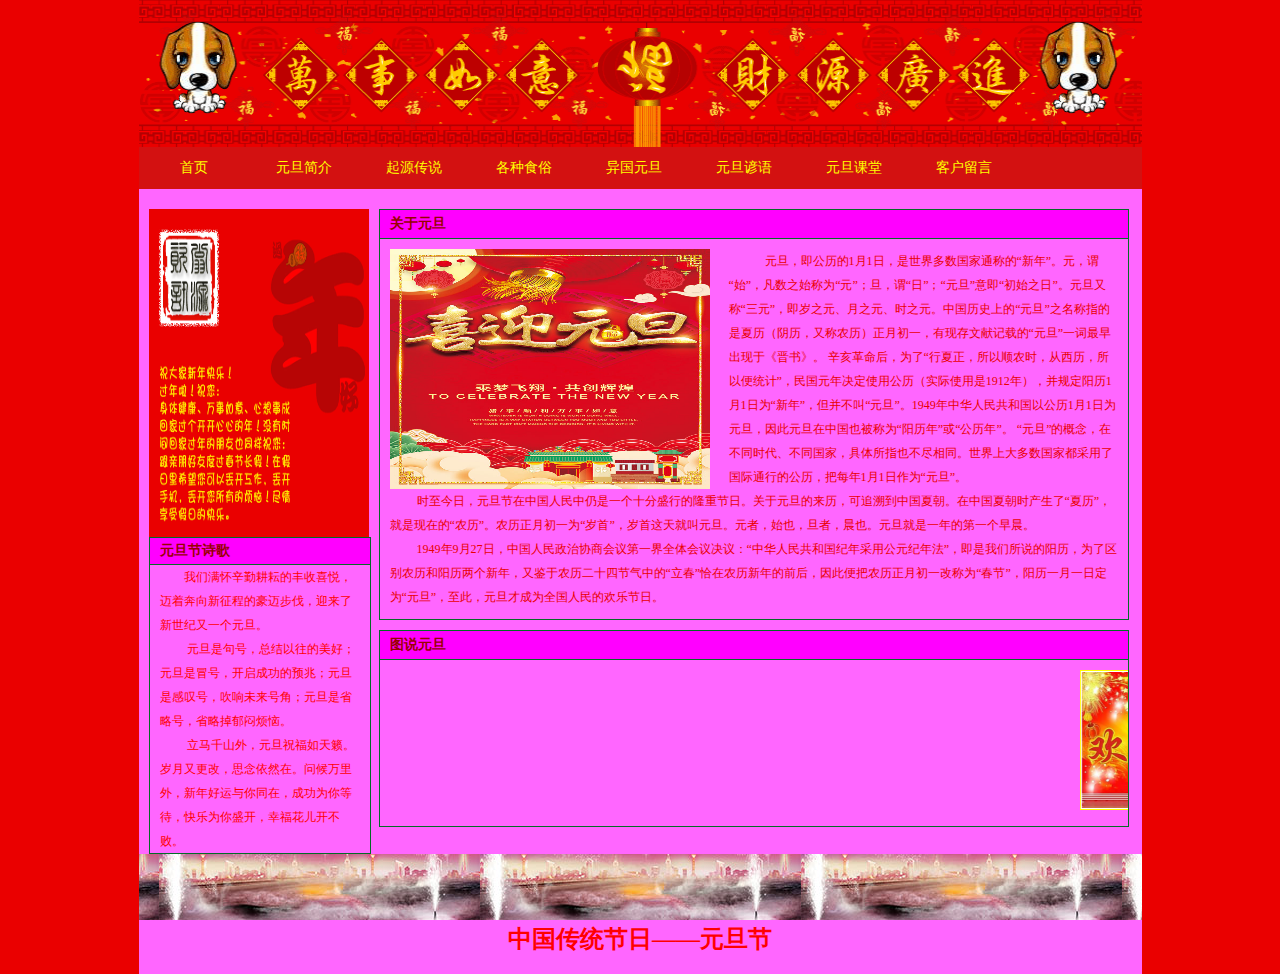
<file: index.html>
<!DOCTYPE html PUBLIC "-//W3C//DTD XHTML 1.0 Transitional//EN" "http://www.w3.org/TR/xhtml1/DTD/xhtml1-transitional.dtd">
<html xmlns="http://www.w3.org/1999/xhtml">
<head>
<meta http-equiv="Content-Type" content="text/html; charset=utf-8" />
<title>中国传统节日——元旦节</title>
<link rel="stylesheet" type="text/css" href="css/index.css">
</head>

<body>
<div class="page">
<div class="banner"> <img src="images/2018.gif" width="1003" height="147" /></div>


<div class="daohang"><p><a href="index.html">首页</a></p><p><a href="jianjie.html">元旦简介</a></p><p><a href="chuanshuo.html">起源传说</a></p><p><a href="shisu.html">各种食俗</a></p><p><a href="yiguo.html">异国元旦</a></p><p><a href="yanyu.html">元旦谚语</a></p><p><a href="ketang.html">元旦课堂</a></p><p><a href="liuyan.html">客户留言</a></p></div>

<div class="content">

<div class="zuo"><img src="images/sgsm.gif" width="220" height="328" />
  <div class="fangshi"><h1>元旦节诗歌</h1><p>　　我们满怀辛勤耕耘的丰收喜悦，迈着奔向新征程的豪迈步伐，迎来了新世纪又一个元旦。<br />
  　　
  元旦是句号，总结以往的美好；元旦是冒号，开启成功的预兆；元旦是感叹号，吹响未来号角；元旦是省略号，省略掉郁闷烦恼。<br />
  　　
  立马千山外，元旦祝福如天籁。岁月又更改，思念依然在。问候万里外，新年好运与你同在，成功为你等待，快乐为你盛开，幸福花儿开不败。<br />
  </p>
</div>
       
</div>


<div class="you">
<div class="jieshao">
<h1>关于元旦</h1>
<p><img src="images/jieshao2.jpg" width="320" height="240" style="float:left; margin-right:19px;" />　　　元旦，即公历的1月1日，是世界多数国家通称的“新年”。元，谓“始”，凡数之始称为“元”；旦，谓“日”；“元旦”意即“初始之日”。元旦又称“三元”，即岁之元、月之元、时之元。中国历史上的“元旦”之名称指的是夏历（阴历，又称农历）正月初一，有现存文献记载的“元旦”一词最早出现于《晋书》。 
辛亥革命后，为了“行夏正，所以顺农时，从西历，所以便统计”，民国元年决定使用公历（实际使用是1912年），并规定阳历1月1日为“新年”，但并不叫“元旦”。1949年中华人民共和国以公历1月1日为元旦，因此元旦在中国也被称为“阳历年”或“公历年”。 
“元旦”的概念，在不同时代、不同国家，具体所指也不尽相同。世界上大多数国家都采用了国际通行的公历，把每年1月1日作为“元旦”。　<br />
　　
时至今日，元旦节在中国人民中仍是一个十分盛行的隆重节日。关于元旦的来历，可追溯到中国夏朝。在中国夏朝时产生了“夏历”，就是现在的“农历”。农历正月初一为“岁首”，岁首这天就叫元旦。元者，始也，旦者，晨也。元旦就是一年的第一个早晨。　<br />
　　
1949年9月27日，中国人民政治协商会议第一界全体会议决议：“中华人民共和国纪年采用公元纪年法”，即是我们所说的阳历，为了区别农历和阳历两个新年，又鉴于农历二十四节气中的“立春”恰在农历新年的前后，因此便把农历正月初一改称为“春节”，阳历一月一日定为“元旦”，至此，元旦才成为全国人民的欢乐节日。</p>
  </div>
<!-- 
<div class="jieshao"><h1>起源传说</h1>
<p><a href="chuanshuo1.html">纪念屈原</a></p>
<p><a href="chuanshuo2.html">迎接伍子胥</a></p>
<p><a href="chuanshuo3.html">纪念孝女曹娥</a></p>
<p><a href="chuanshuo4.html">迎涛神</a></p>
<p><a href="chuanshuo5.html">龙的节日</a></p>
<p><a href="chuanshuo6.html">恶日禁忌</a></p>
<p><a href="chuanshuo7.html">夏至</a></p>
  </div>
-->
<div class="jieshaoB">
  <h1>图说元旦</h1>
  <p><marquee>
    <img src="images/bottom.jpg"  /> <img src="images/bottom3.jpg"  /> <img src="images/bottom2.jpg"  /> <img src="images/bottom4.jpg"  /><img src="images/tushuo5.jpg" /><img src="images/tushuo6.jpg" /></marquee></p>
  </div>

</div>


<div class="clearit"></div>

<div class="foot_bg">
<div class="foot"><p> 中国传统节日——元旦节<br /></p></div>
</div>

</div>


</div>
</body>
</html>
</file>
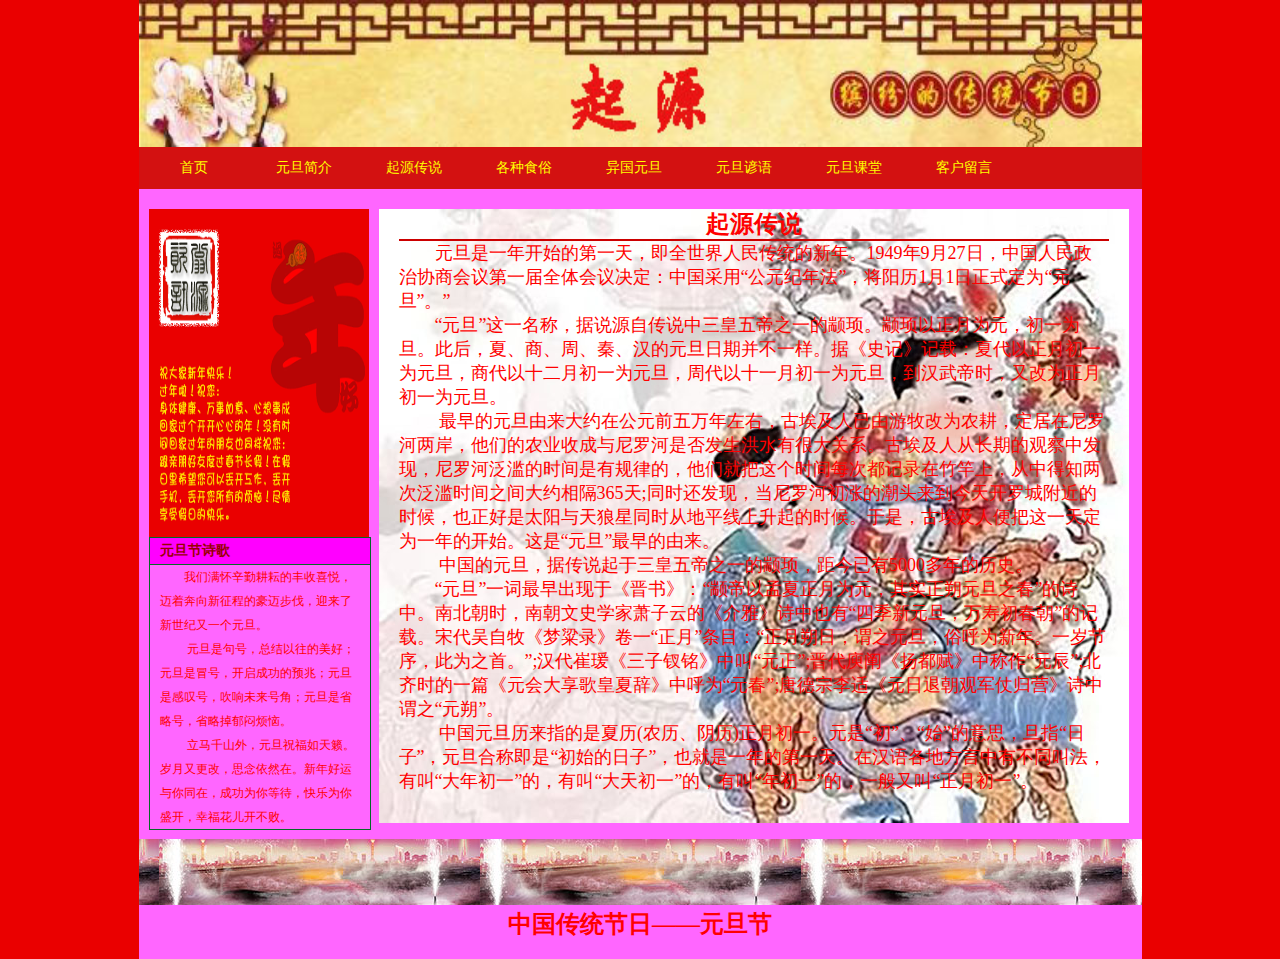
<file: chuanshuo.html>
<!DOCTYPE html PUBLIC "-//W3C//DTD XHTML 1.0 Transitional//EN" "http://www.w3.org/TR/xhtml1/DTD/xhtml1-transitional.dtd">
<html xmlns="http://www.w3.org/1999/xhtml">
<head>
<meta http-equiv="Content-Type" content="text/html; charset=utf-8" />
<title>中国传统节日——元旦节</title>
<link rel="stylesheet" type="text/css" href="css/index.css">
</head>

<body>
<div class="page">
<div class="banner"><img src="images/top2.jpg" width="1003" height="147" /></div>

<div class="daohang"><p><a href="index.html">首页</a></p><p><a href="jianjie.html">元旦简介</a></p><p><a href="chuanshuo.html">起源传说</a></p><p><a href="shisu.html">各种食俗</a></p><p><a href="yiguo.html">异国元旦</a></p><p><a href="yanyu.html">元旦谚语</a></p><p><a href="ketang.html">元旦课堂</a></p><p><a href="liuyan.html">客户留言</a></p></div>

<div class="content">

<div class="zuo"><img src="images/sgsm.gif" width="220" height="328" />
  <div class="fangshi">
    <h1>元旦节诗歌</h1><p>　　我们满怀辛勤耕耘的丰收喜悦，迈着奔向新征程的豪迈步伐，迎来了新世纪又一个元旦。<br />
　　
  元旦是句号，总结以往的美好；元旦是冒号，开启成功的预兆；元旦是感叹号，吹响未来号角；元旦是省略号，省略掉郁闷烦恼。<br />
　　
  立马千山外，元旦祝福如天籁。岁月又更改，思念依然在。新年好运与你同在，成功为你等待，快乐为你盛开，幸福花儿开不败。</p>
</div>
       
</div>


<div class="you">
<div class="neirong2">
<h1>起源传说</h1>

<p>　　元旦是一年开始的第一天，即全世界人民传统的新年。1949年9月27日，中国人民政治协商会议第一届全体会议决定：中国采用“公元纪年法”，将阳历1月1日正式定为“元旦”。”<br />
　　“元旦”这一名称，据说源自传说中三皇五帝之一的颛顼。颛顼以正月为元，初一为旦。此后，夏、商、周、秦、汉的元旦日期并不一样。据《史记》记载：夏代以正月初一为元旦，商代以十二月初一为元旦，周代以十一月初一为元旦，到汉武帝时，又改为正月初一为元旦。　<br />
　　
最早的元旦由来大约在公元前五万年左右，古埃及人已由游牧改为农耕，定居在尼罗河两岸，他们的农业收成与尼罗河是否发生洪水有很大关系。古埃及人从长期的观察中发现，尼罗河泛滥的时间是有规律的，他们就把这个时间每次都记录在竹竿上，从中得知两次泛滥时间之间大约相隔365天;同时还发现，当尼罗河初涨的潮头来到今天开罗城附近的时候，也正好是太阳与天狼星同时从地平线上升起的时候。于是，古埃及人便把这一天定为一年的开始。这是“元旦”最早的由来。　<br />
　　
中国的元旦，据传说起于三皇五帝之一的颛顼，距今已有5000多年的历史。</p>

<p>　　“元旦”一词最早出现于《晋书》：“颛帝以孟夏正月为元，其实正朔元旦之春”的诗中。南北朝时，南朝文史学家萧子云的《介雅》诗中也有“四季新元旦，万寿初春朝”的记载。宋代吴自牧《梦粱录》卷一“正月”条目：“正月朔日，谓之元旦，俗呼为新年。一岁节序，此为之首。”;汉代崔瑗《三子钗铭》中叫“元正”;晋代庾阐《扬都赋》中称作“元辰”;北齐时的一篇《元会大享歌皇夏辞》中呼为“元春”;唐德宗李适《元日退朝观军仗归营》诗中谓之“元朔”。</p>

  　　
  中国元旦历来指的是夏历(农历、阴历)正月初一。元是“初”、“始”的意思，旦指“日子”，元旦合称即是“初始的日子”，也就是一年的第一天。在汉语各地方言中有不同叫法，有叫“大年初一”的，有叫“大天初一”的，有叫“年初一”的，一般又叫“正月初一”。
  </p>
  

</div>
</div>


<div class="clearit"></div>

<div class="foot_bg">
<div class="foot">
  <p> 中国传统节日——元旦节<br /></p></div>
</div>

</div>




</div>
</body>
</html>
</file>
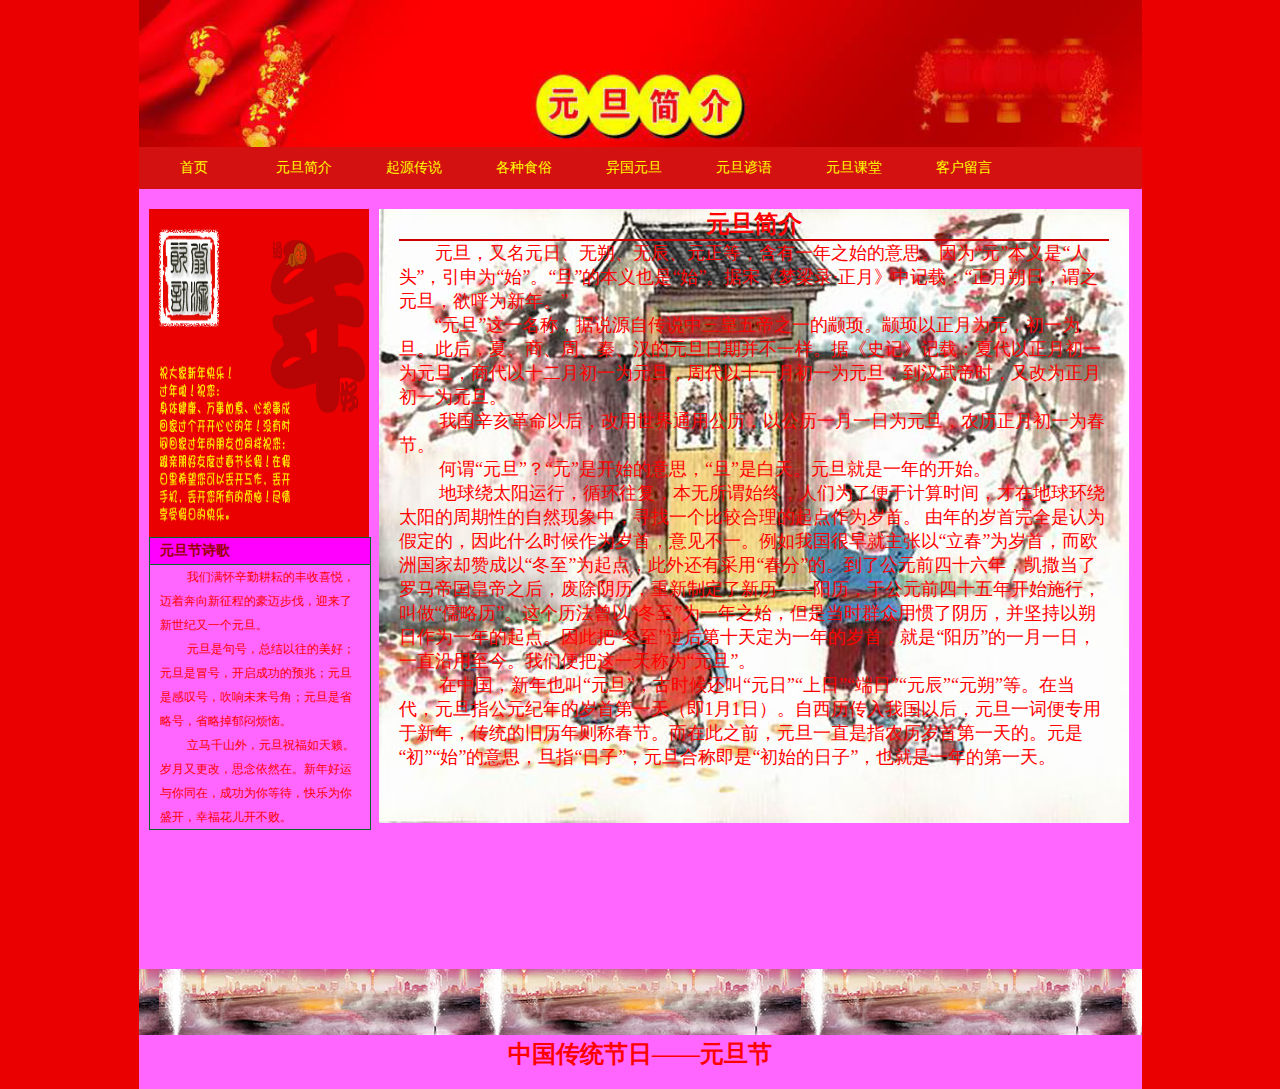
<file: jianjie.html>
<!DOCTYPE html PUBLIC "-//W3C//DTD XHTML 1.0 Transitional//EN" "http://www.w3.org/TR/xhtml1/DTD/xhtml1-transitional.dtd">
<html xmlns="http://www.w3.org/1999/xhtml">
<head>
<meta http-equiv="Content-Type" content="text/html; charset=utf-8" />
<title>中国传统节日——元旦节</title>
<link rel="stylesheet" type="text/css" href="css/index.css">
</head>

<body>
<div class="page">
<div class="banner"><img src="images/top.jpg" width="1003" height="147" /></div>

<div class="daohang"><p><a href="index.html">首页</a></p><p><a href="jianjie.html">元旦简介</a></p><p><a href="chuanshuo.html">起源传说</a></p><p><a href="shisu.html">各种食俗</a></p><p><a href="yiguo.html">异国元旦</a></p><p><a href="yanyu.html">元旦谚语</a></p><p><a href="ketang.html">元旦课堂</a></p><p><a href="liuyan.html">客户留言</a></p></div>

<div class="content">

<div class="zuo"><img src="images/sgsm.gif" width="220" height="328" />
  <div class="fangshi">
    <h1>元旦节诗歌</h1>
    <p>　  　我们满怀辛勤耕耘的丰收喜悦，迈着奔向新征程的豪迈步伐，迎来了新世纪又一个元旦。<br />
      　　 元旦是句号，总结以往的美好；元旦是冒号，开启成功的预兆；元旦是感叹号，吹响未来号角；元旦是省略号，省略掉郁闷烦恼。<br />
      　　 立马千山外，元旦祝福如天籁。岁月又更改，思念依然在。新年好运与你同在，成功为你等待，快乐为你盛开，幸福花儿开不败。 </p>
</div>
       
</div>


<div class="you">
<div class="neirong">
<h1>元旦简介</h1>
<p>　　元旦，又名元日、无朔、无辰、元正等，含有一年之始的意思。因为“元”本义是“人头”，引申为“始”。“旦”的本义也是“始”。据宋《梦梁录·正月》中记载：“正月朔日，谓之元旦，欲呼为新年。”<br />
　　“元旦”这一名称，据说源自传说中三皇五帝之一的颛顼。颛顼以正月为元，初一为旦。此后，夏、商、周、秦、汉的元旦日期并不一样。据《史记》记载：夏代以正月初一为元旦，商代以十二月初一为元旦，周代以十一月初一为元旦，到汉武帝时，又改为正月初一为元旦。　<br />
　　
我国辛亥革命以后，改用世界通用公历，以公历一月一日为元旦，农历正月初一为春节。　<br />
　　
何谓“元旦”？“元”是开始的意思，“旦”是白天。元旦就是一年的开始。</p>

<p>　　 地球绕太阳运行，循环往复，本无所谓始终，人们为了便于计算时间，才在地球环绕太阳的周期性的自然现象中，寻找一个比较合理的起点作为岁首。 由年的岁首完全是认为假定的，因此什么时候作为岁首，意见不一。例如我国很早就主张以“立春”为岁首，而欧洲国家却赞成以“冬至”为起点，此外还有采用“春分”的。到了公元前四十六年，凯撒当了罗马帝国皇帝之后，废除阴历，重新制定了新历——阳历，于公元前四十五年开始施行，叫做“儒略历”。这个历法曾以“冬至”为一年之始，但是当时群众用惯了阴历，并坚持以朔日作为一年的起点。因此把“冬至”过后第十天定为一年的岁首，就是“阳历”的一月一日，一直沿用至今。我们便把这一天称为“元旦”。</p>

  　　
  在中国，新年也叫“元旦”，古时候还叫“元日”“上日”“端日”“元辰”“元朔”等。在当代，元旦指公元纪年的岁首第一天（即1月1日）。自西历传入我国以后，元旦一词便专用于新年，传统的旧历年则称春节。而在此之前，元旦一直是指农历岁首第一天的。元是“初”“始”的意思，旦指“日子”，元旦合称即是“初始的日子”，也就是一年的第一天。
  </p>
  
</div>
</div>


<div class="clearit"></div>

<div class="foot_bg">
<div class="foot">
  <p> 中国传统节日——元旦节<br /></p></div>
</div>

</div>




</div>
</body>
</html>
</file>
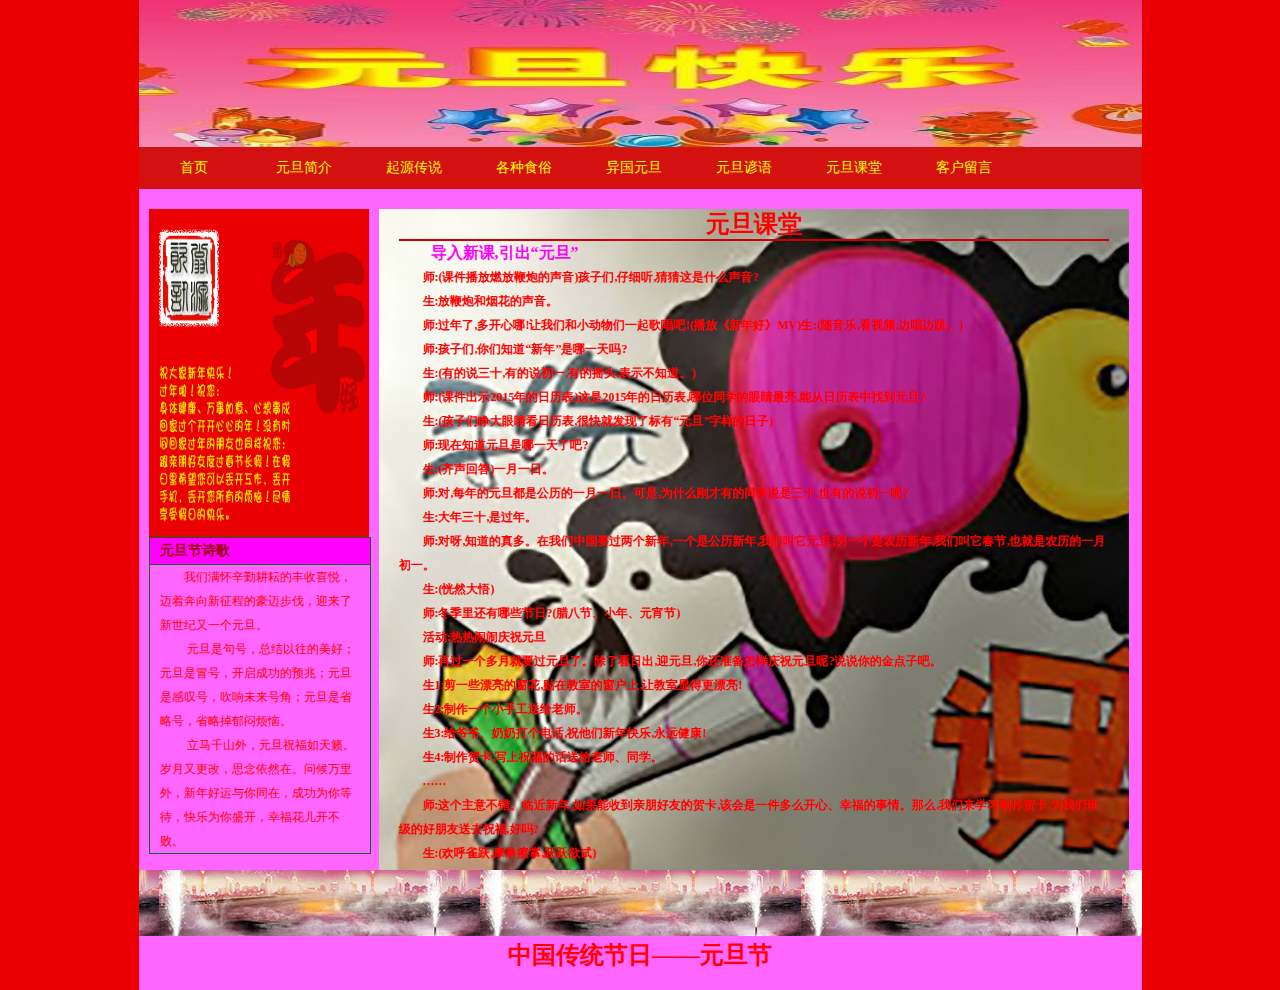
<file: ketang.html>
<!DOCTYPE html PUBLIC "-//W3C//DTD XHTML 1.0 Transitional//EN" "http://www.w3.org/TR/xhtml1/DTD/xhtml1-transitional.dtd">
<html xmlns="http://www.w3.org/1999/xhtml">
<head>
<meta http-equiv="Content-Type" content="text/html; charset=utf-8" />
<title>中国传统节日——元旦节</title>
<link rel="stylesheet" type="text/css" href="css/index.css">
</head>

<body>
<div class="page">
<div class="banner"><img src="images/top6.jpg" width="1003" height="147" /></div>

<div class="daohang"><p><a href="index.html">首页</a></p><p><a href="jianjie.html">元旦简介</a></p><p><a href="chuanshuo.html">起源传说</a></p><p><a href="shisu.html">各种食俗</a></p><p><a href="yiguo.html">异国元旦</a></p><p><a href="yanyu.html">元旦谚语</a></p><p><a href="ketang.html">元旦课堂</a></p><p><a href="liuyan.html">客户留言</a></p></div>

<div class="content">

<div class="zuo"><img src="images/sgsm.gif" width="220" height="328" />
  <div class="fangshi">
    <h1>元旦节诗歌</h1><p>　　我们满怀辛勤耕耘的丰收喜悦，迈着奔向新征程的豪迈步伐，迎来了新世纪又一个元旦。<br />
　　
  元旦是句号，总结以往的美好；元旦是冒号，开启成功的预兆；元旦是感叹号，吹响未来号角；元旦是省略号，省略掉郁闷烦恼。<br />
　　
  立马千山外，元旦祝福如天籁。岁月又更改，思念依然在。问候万里外，新年好运与你同在，成功为你等待，快乐为你盛开，幸福花儿开不败。</p>
</div>
       
</div>


<div class="you">
<div class="neirong6">
<h1>元旦课堂</h1>
<p class="s1">导入新课,引出“元旦” </p>
<p>师:(课件播放燃放鞭炮的声音)孩子们,仔细听,猜猜这是什么声音?</p>
<p>生:放鞭炮和烟花的声音。</p>
<p>师:过年了,多开心哪!让我们和小动物们一起歌唱吧!(播放《新年好》MV)生:(随音乐,看视频,边唱边跳。)</p>
<p>师:孩子们,你们知道“新年”是哪一天吗?</p>
<p>生:(有的说三十,有的说初一,有的摇头,表示不知道。)</p>
<p>师:(课件出示2015年的日历表)这是2015年的日历表,哪位同学的眼睛最亮,能从日历表中找到元旦?</p>
<p>生:(孩子们睁大眼睛看日历表,很快就发现了标有“元旦”字样的日子)</p>
<p>师:现在知道元旦是哪一天了吧?</p>
<p>生:(齐声回答)一月一日。</p>
<p>师:对,每年的元旦都是公历的一月一日。可是,为什么刚才有的同学说是三十,也有的说初一呢?</p>
<p>生:大年三十,是过年。</p>
<p>师:对呀,知道的真多。在我们中国要过两个新年,一个是公历新年,我们叫它元旦;另一个是农历新年,我们叫它春节,也就是农历的一月初一。</p>
<p>生:(恍然大悟)</p>
<p>师:冬季里还有哪些节日?(腊八节、小年、元宵节)</p>
<p>活动:热热闹闹庆祝元旦</p>
<p>师:再过一个多月就要过元旦了。除了看日出,迎元旦,你还准备怎样庆祝元旦呢?说说你的金点子吧。</p>
<p>生1:剪一些漂亮的窗花,贴在教室的窗户上,让教室显得更漂亮!</p>
<p>生2:制作一个小手工送给老师。</p>
<p>生3:给爷爷、奶奶打个电话,祝他们新年快乐,永远健康!</p>
<p>生4:制作贺卡,写上祝福的话送给老师、同学。</p>
<p>……</p>
<p>师:这个主意不错。临近新年,如果能收到亲朋好友的贺卡,该会是一件多么开心、幸福的事情。那么,我们来学习制作贺卡,为我们班级的好朋友送去祝福,好吗?</p>
<p>生:(欢呼雀跃,摩拳擦掌,跃跃欲试)</p>
</div>
</div>


<div class="clearit"></div>

<div class="foot_bg">
<div class="foot"><p> 中国传统节日——元旦节<br /></p></div>
</div>

</div>




</div>
</body>
</html>
</file>
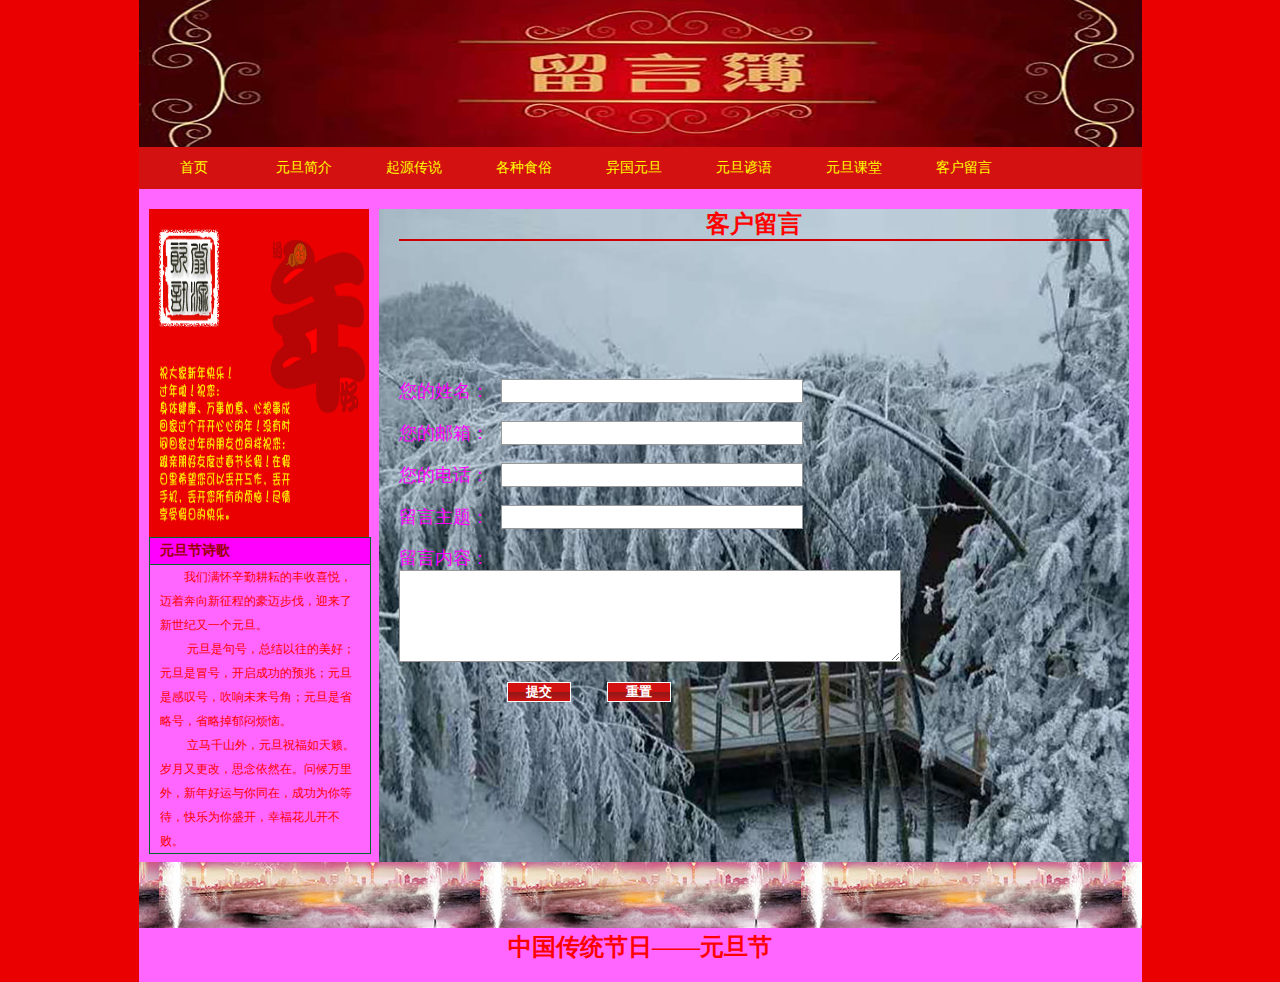
<file: liuyan.html>
<!DOCTYPE html PUBLIC "-//W3C//DTD XHTML 1.0 Transitional//EN" "http://www.w3.org/TR/xhtml1/DTD/xhtml1-transitional.dtd">
<html xmlns="http://www.w3.org/1999/xhtml">
<head>
<meta http-equiv="Content-Type" content="text/html; charset=utf-8" />
<title>中国传统节日——元旦节</title>
<link rel="stylesheet" type="text/css" href="css/index.css">
</head>

<body>
<div class="page">
<div class="banner"><img src="images/top8.jpg" width="1003" height="147" /></div>

<div class="daohang"><p><a href="index.html">首页</a></p><p><a href="jianjie.html">元旦简介</a></p><p><a href="chuanshuo.html">起源传说</a></p><p><a href="shisu.html">各种食俗</a></p><p><a href="yiguo.html">异国元旦</a></p><p><a href="yanyu.html">元旦谚语</a></p><p><a href="ketang.html">元旦课堂</a></p><p><a href="liuyan.html">客户留言</a></p></div>

<div class="content">

<div class="zuo"><img src="images/sgsm.gif" width="220" height="328" />
  <div class="fangshi">
    <h1>元旦节诗歌</h1><p>　　我们满怀辛勤耕耘的丰收喜悦，迈着奔向新征程的豪迈步伐，迎来了新世纪又一个元旦。<br />
　　
  元旦是句号，总结以往的美好；元旦是冒号，开启成功的预兆；元旦是感叹号，吹响未来号角；元旦是省略号，省略掉郁闷烦恼。<br />
　　
  立马千山外，元旦祝福如天籁。岁月又更改，思念依然在。问候万里外，新年好运与你同在，成功为你等待，快乐为你盛开，幸福花儿开不败。</p>
</div>
       
</div>


<div class="you">
<div class="neirong7">
<h1>客户留言</h1>
<div class="messageB">
<ul>
<li><span>您的姓名：</span><input name="" type="text" class="message_in" /></li>
<li><span>您的邮箱：</span><input name="" type="text" class="message_in" /></li>
<li><span>您的电话：</span><input name="" type="text" class="message_in" /></li>
<li><span>留言主题：</span><input name="" type="text" class="message_in" /></li>
<li><span>留言内容：</span><textarea name="" cols="" rows="" class="message_te"></textarea></li>
<li>　　　　　　<input name="" type="button" value="提交" class="message_btn" />　　<input name="" value="重置" type="button" class="message_btn" /></li>
</ul>
</div>
</div>
</div>


<div class="clearit"></div>

<div class="foot_bg">
<div class="foot"><p> 中国传统节日——元旦节<br /></p></div>
</div>

</div>

   


</div>
</body>
</html>
</file>
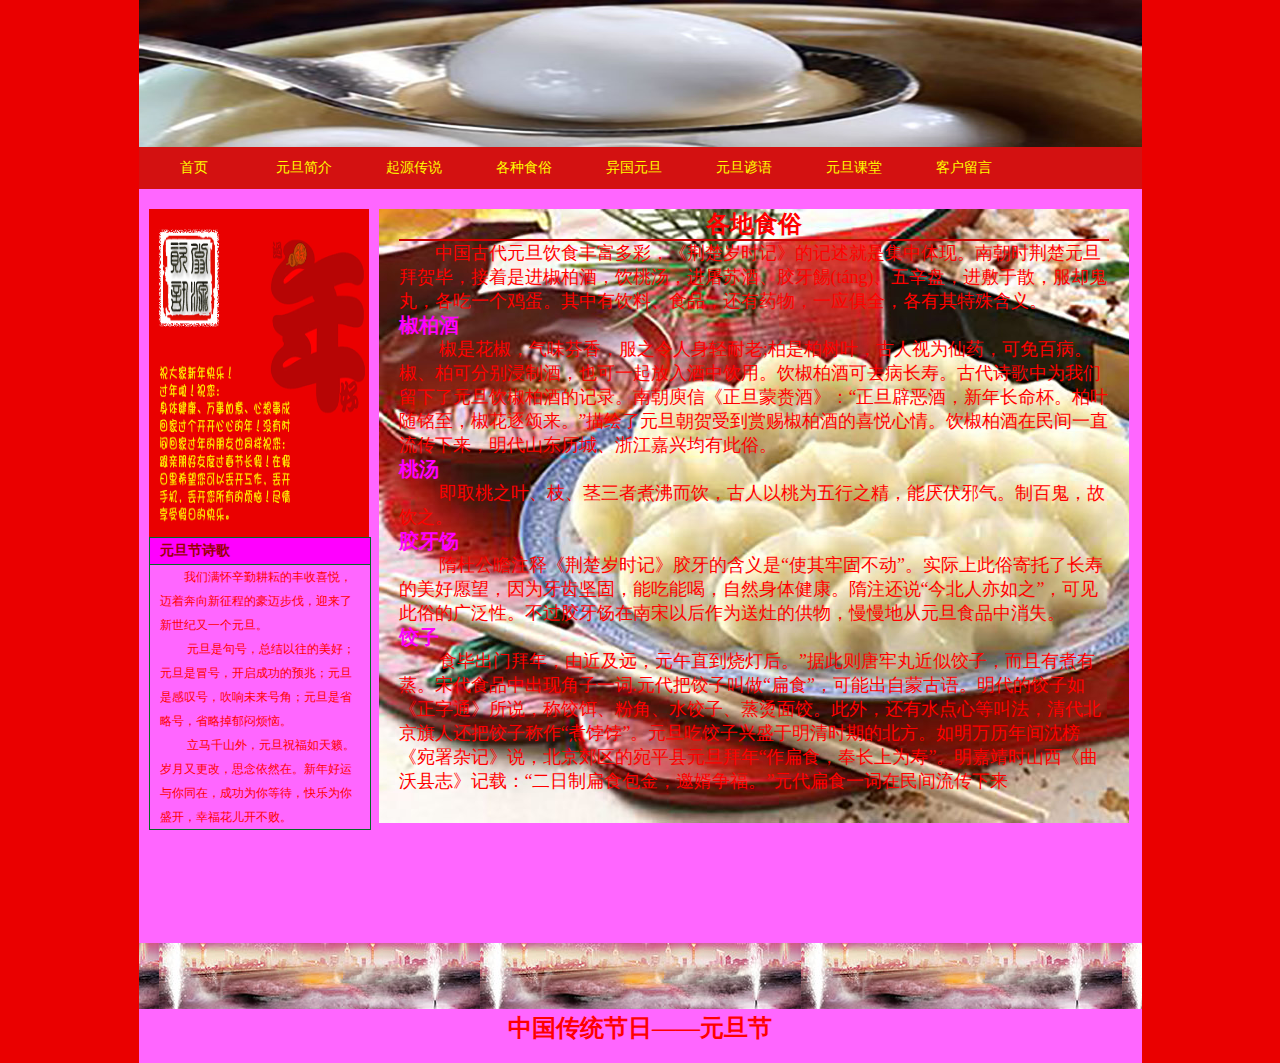
<file: shisu.html>
<!DOCTYPE html PUBLIC "-//W3C//DTD XHTML 1.0 Transitional//EN" "http://www.w3.org/TR/xhtml1/DTD/xhtml1-transitional.dtd">
<html xmlns="http://www.w3.org/1999/xhtml">
<head>
<meta http-equiv="Content-Type" content="text/html; charset=utf-8" />
<title>中国传统节日——元旦节</title>
<link rel="stylesheet" type="text/css" href="css/index.css">
</head>

<body>
<div class="page">
<div class="banner"><img src="images/top3.jpg" width="1003" height="147" /></div>

<div class="daohang"><p><a href="index.html">首页</a></p><p><a href="jianjie.html">元旦简介</a></p><p><a href="chuanshuo.html">起源传说</a></p><p><a href="shisu.html">各种食俗</a></p><p><a href="yiguo.html">异国元旦</a></p><p><a href="yanyu.html">元旦谚语</a></p><p><a href="ketang.html">元旦课堂</a></p><p><a href="liuyan.html">客户留言</a></p></div>

<div class="content">

<div class="zuo"><img src="images/sgsm.gif" width="220" height="328" />
  <div class="fangshi">
    <h1>元旦节诗歌</h1><p>　　我们满怀辛勤耕耘的丰收喜悦，迈着奔向新征程的豪迈步伐，迎来了新世纪又一个元旦。<br />
　　
  元旦是句号，总结以往的美好；元旦是冒号，开启成功的预兆；元旦是感叹号，吹响未来号角；元旦是省略号，省略掉郁闷烦恼。<br />
　　
  立马千山外，元旦祝福如天籁。岁月又更改，思念依然在。新年好运与你同在，成功为你等待，快乐为你盛开，幸福花儿开不败。</p>
</div>
       
</div>


<div class="you">
<div class="neirong3">
<h1>各地食俗</h1>
<p>　　中国古代元旦饮食丰富多彩，《荆楚岁时记》的记述就是集中体现。南朝时荆楚元旦拜贺毕，接着是进椒柏酒，饮桃汤，进屠苏酒、胶牙餳(táng)、五辛盘，进敷于散，服却鬼丸，各吃一个鸡蛋。其中有饮料、食品，还有药物，一应俱全，各有其特殊含义。<br />
  <strong>椒柏酒</strong><br />
  　　
  椒是花椒，气味芬香，服之令人身轻耐老;柏是柏树叶，古人视为仙药，可免百病。椒、柏可分别浸制酒，也可一起放入酒中饮用。饮椒柏酒可去病长寿。古代诗歌中为我们留下了元旦饮椒柏酒的记录。南朝庾信《正旦蒙赉酒》：“正旦辟恶酒，新年长命杯。柏叶随铭至，椒花逐颂来。”描绘了元旦朝贺受到赏赐椒柏酒的喜悦心情。饮椒柏酒在民间一直流传下来，明代山东历城、浙江嘉兴均有此俗。<br />
   <strong>桃汤</strong><br />
  　　
  即取桃之叶、枝、茎三者煮沸而饮，古人以桃为五行之精，能厌伏邪气。制百鬼，故饮之。<br />
  <strong>胶牙饧</strong><br />
  　　
  隋杜公瞻注释《荆楚岁时记》胶牙的含义是“使其牢固不动”。实际上此俗寄托了长寿的美好愿望，因为牙齿坚固，能吃能喝，自然身体健康。隋注还说“今北人亦如之”，可见此俗的广泛性。不过胶牙饧在南宋以后作为送灶的供物，慢慢地从元旦食品中消失。

<br />
  <strong>饺子</strong><br />
  　　
  食毕出门拜年，由近及远，元午直到烧灯后。”据此则唐牢丸近似饺子，而且有煮有蒸。宋代食品中出现角子一词.元代把饺子叫做“扁食”，可能出自蒙古语。明代的饺子如《正字通》所说，称饺饵、粉角、水饺子、蒸烫面饺。此外，还有水点心等叫法，清代北京旗人还把饺子称作“煮饽饽”。元旦吃饺子兴盛于明清时期的北方。如明万历年间沈榜《宛署杂记》说，北京郊区的宛平县元旦拜年“作扁食，奉长上为寿”。明嘉靖时山西《曲沃县志》记载：“二日制扁食包金，邀婿争福。”元代扁食一词在民间流传下来</p>
</div>
</div>


<div class="clearit"></div>

<div class="foot_bg">
<div class="foot"><p> 中国传统节日——元旦节<br /></p></div>
</div>

</div>




</div>
</body>
</html>
</file>
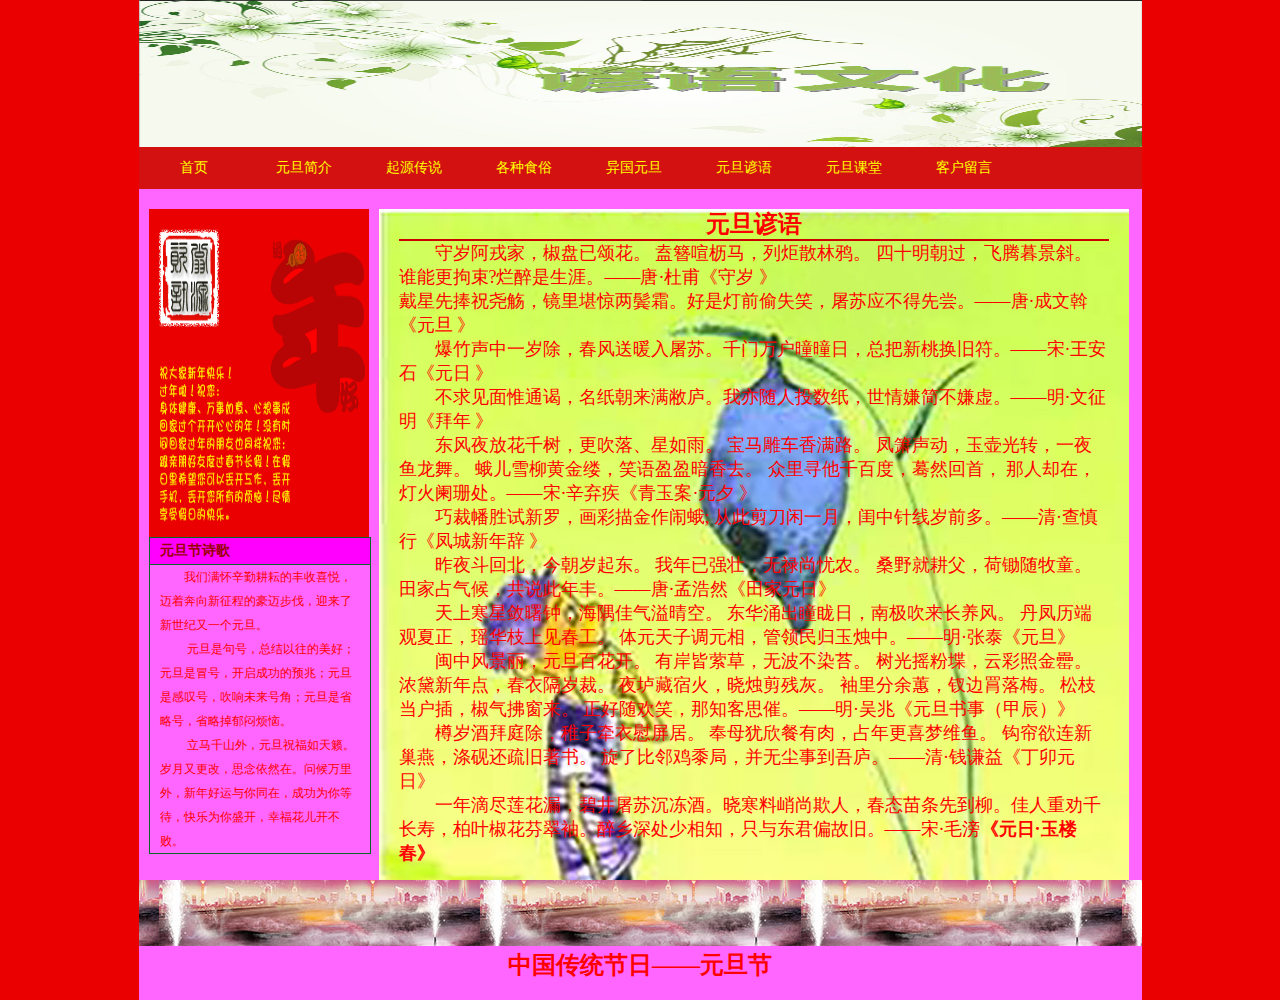
<file: yanyu.html>
<!DOCTYPE html PUBLIC "-//W3C//DTD XHTML 1.0 Transitional//EN" "http://www.w3.org/TR/xhtml1/DTD/xhtml1-transitional.dtd">
<html xmlns="http://www.w3.org/1999/xhtml">
<head>
<meta http-equiv="Content-Type" content="text/html; charset=utf-8" />
<title>中国传统节日——元旦节</title>
<link rel="stylesheet" type="text/css" href="css/index.css">
</head>

<body>
<div class="page">
<div class="banner"><img src="images/top5.jpg" width="1003" height="147" /></div>

<div class="daohang"><p><a href="index.html">首页</a></p><p><a href="jianjie.html">元旦简介</a></p><p><a href="chuanshuo.html">起源传说</a></p><p><a href="shisu.html">各种食俗</a></p><p><a href="yiguo.html">异国元旦</a></p><p><a href="yanyu.html">元旦谚语</a></p><p><a href="ketang.html">元旦课堂</a></p><p><a href="liuyan.html">客户留言</a></p></div>

<div class="content">

<div class="zuo"><img src="images/sgsm.gif" width="220" height="328" />
  <div class="fangshi">
    <h1>元旦节诗歌</h1><p>　　我们满怀辛勤耕耘的丰收喜悦，迈着奔向新征程的豪迈步伐，迎来了新世纪又一个元旦。<br />
　　
  元旦是句号，总结以往的美好；元旦是冒号，开启成功的预兆；元旦是感叹号，吹响未来号角；元旦是省略号，省略掉郁闷烦恼。<br />
　　
  立马千山外，元旦祝福如天籁。岁月又更改，思念依然在。问候万里外，新年好运与你同在，成功为你等待，快乐为你盛开，幸福花儿开不败。</p>
</div>
       
</div>


<div class="you">
<div class="neirong5">
<h1>元旦谚语</h1>
<p>守岁阿戎家，椒盘已颂花。
盍簪喧枥马，列炬散林鸦。
四十明朝过，飞腾暮景斜。
谁能更拘束?烂醉是生涯。——唐·杜甫《守岁 》<br />
戴星先捧祝尧觞，镜里堪惊两鬓霜。好是灯前偷失笑，屠苏应不得先尝。——唐·成文斡《元旦 》</p>
<p>爆竹声中一岁除，春风送暖入屠苏。千门万户曈曈日，总把新桃换旧符。——宋·王安石《元日 》</p>
<p>不求见面惟通谒，名纸朝来满敝庐。我亦随人投数纸，世情嫌简不嫌虚。——明·文征明《拜年 》</p>
<p>东风夜放花千树，更吹落、星如雨。
  宝马雕车香满路。
  凤箫声动，玉壶光转，一夜鱼龙舞。
  蛾儿雪柳黄金缕，笑语盈盈暗香去。
  众里寻他千百度，蓦然回首，
  那人却在，灯火阑珊处。——宋·辛弃疾《青玉案·元夕 》</p>
<p>巧裁幡胜试新罗，画彩描金作闹蛾;
  从此剪刀闲一月，闺中针线岁前多。——清·查慎行《凤城新年辞 》</p>
<p>昨夜斗回北，今朝岁起东。
  我年已强壮，无禄尚忧农。
  桑野就耕父，荷锄随牧童。
  田家占气候，共说此年丰。——唐·孟浩然《田家元日》</p>
<p>天上寒星敛曙钟，海隅佳气溢晴空。
  东华涌出瞳眬日，南极吹来长养风。
  丹凤历端观夏正，瑶华枝上见春工。
  体元天子调元相，管领民归玉烛中。——明·张泰《元旦》</p>
<p>闽中风景丽，元旦百花开。
  有岸皆萦草，无波不染苔。
  树光摇粉堞，云彩照金罍。
  浓黛新年点，春衣隔岁裁。
  夜垆藏宿火，晓烛剪残灰。
  袖里分余蕙，钗边罥落梅。
  松枝当户插，椒气拂窗来。
  正好随欢笑，那知客思催。——明·吴兆《元旦书事（甲辰）》</p>
<p>樽岁酒拜庭除，稚子牵衣慰屏居。
  奉母犹欣餐有肉，占年更喜梦维鱼。
  钩帘欲连新巢燕，涤砚还疏旧著书。
  旋了比邻鸡黍局，并无尘事到吾庐。——清·钱谦益《丁卯元日》</p>
<p>一年滴尽莲花漏，碧井屠苏沉冻酒。晓寒料峭尚欺人，春态苗条先到柳。佳人重劝千长寿，柏叶椒花芬翠袖。醉乡深处少相知，只与东君偏故旧。——宋·毛滂<strong>《元日·玉楼春》</strong><br />
  
</p>

</div>
</div>


<div class="clearit"></div>

<div class="foot_bg">
<div class="foot"><p> 中国传统节日——元旦节<br /></p></div>
</div>

</div>




</div>
</body>
</html>
</file>
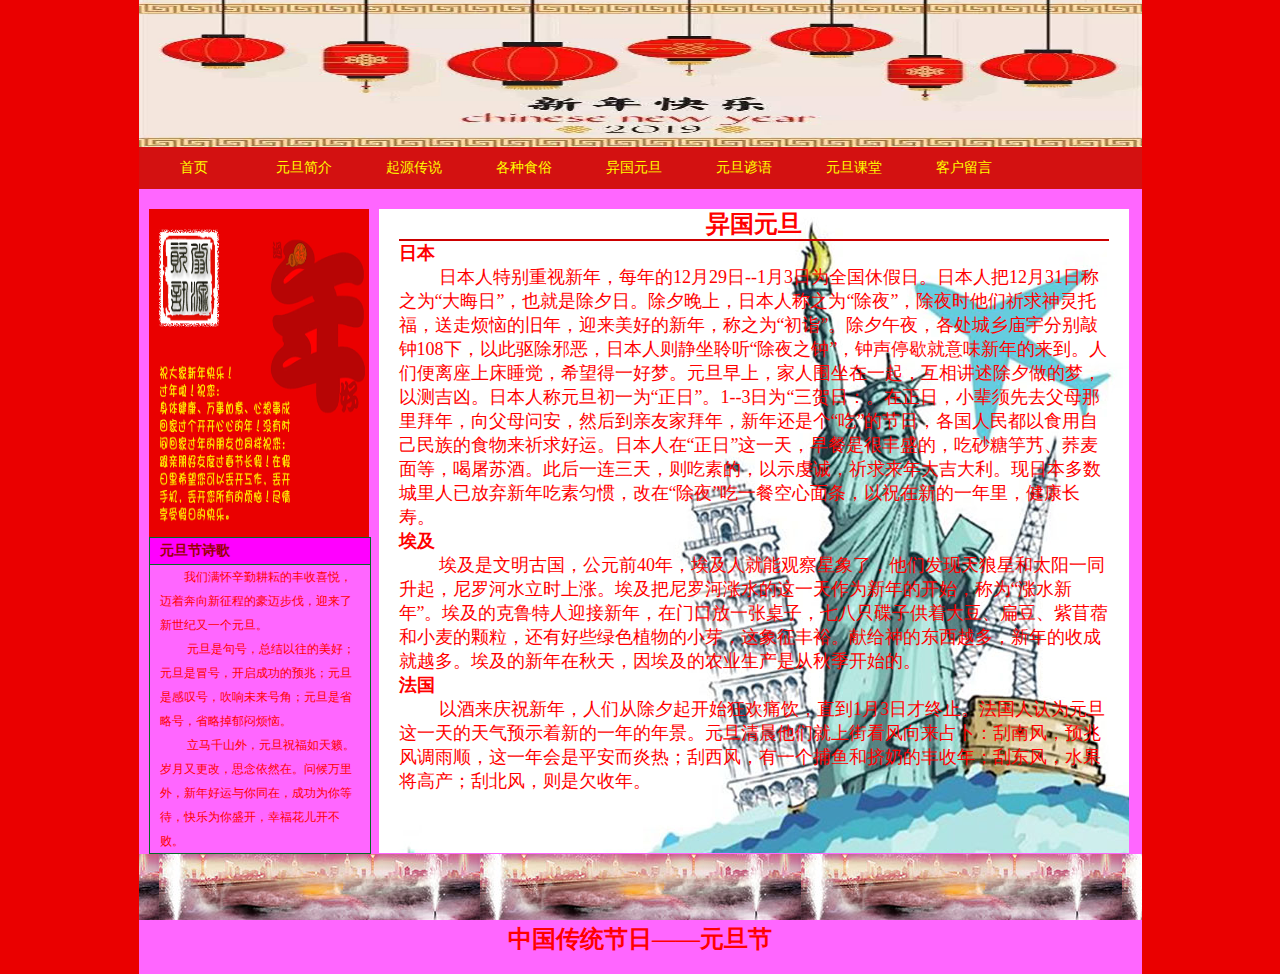
<file: yiguo.html>
<!DOCTYPE html PUBLIC "-//W3C//DTD XHTML 1.0 Transitional//EN" "http://www.w3.org/TR/xhtml1/DTD/xhtml1-transitional.dtd">
<html xmlns="http://www.w3.org/1999/xhtml">
<head>
<meta http-equiv="Content-Type" content="text/html; charset=utf-8" />
<title>中国传统节日——元旦节</title>
<link rel="stylesheet" type="text/css" href="css/index.css">
</head>

<body>
<div class="page">
<div class="banner"><img src="images/top4.jpg" width="1003" height="147" /></div>

<div class="daohang"><p><a href="index.html">首页</a></p><p><a href="jianjie.html">元旦简介</a></p><p><a href="chuanshuo.html">起源传说</a></p><p><a href="shisu.html">各种食俗</a></p><p><a href="yiguo.html">异国元旦</a></p><p><a href="yanyu.html">元旦谚语</a></p><p><a href="ketang.html">元旦课堂</a></p><p><a href="liuyan.html">客户留言</a></p></div>

<div class="content">

<div class="zuo"><img src="images/sgsm.gif" width="220" height="328" />
  <div class="fangshi">
    <h1>元旦节诗歌</h1><p>　　我们满怀辛勤耕耘的丰收喜悦，迈着奔向新征程的豪迈步伐，迎来了新世纪又一个元旦。<br />
　　
  元旦是句号，总结以往的美好；元旦是冒号，开启成功的预兆；元旦是感叹号，吹响未来号角；元旦是省略号，省略掉郁闷烦恼。<br />
　　
  立马千山外，元旦祝福如天籁。岁月又更改，思念依然在。问候万里外，新年好运与你同在，成功为你等待，快乐为你盛开，幸福花儿开不败。</p>
</div>
       
</div>


<div class="you">
<div class="neirong4">
<h1>异国元旦</h1>
<p><strong>日本</strong><br />
  　　
  日本人特别重视新年，每年的12月29日--1月3日为全国休假日。日本人把12月31日称之为“大晦日”，也就是除夕日。除夕晚上，日本人称之为“除夜”，除夜时他们祈求神灵托福，送走烦恼的旧年，迎来美好的新年，称之为“初诣”。除夕午夜，各处城乡庙宇分别敲钟108下，以此驱除邪恶，日本人则静坐聆听“除夜之钟”，钟声停歇就意味新年的来到。人们便离座上床睡觉，希望得一好梦。元旦早上，家人围坐在一起，互相讲述除夕做的梦，以测吉凶。日本人称元旦初一为“正日”。1--3日为“三贺日：。在正日，小辈须先去父母那里拜年，向父母问安，然后到亲友家拜年，新年还是个“吃”的节日，各国人民都以食用自己民族的食物来祈求好运。日本人在“正日”这一天，早餐是很丰盛的，吃砂糖竽艿、荞麦面等，喝屠苏酒。此后一连三天，则吃素的，以示虔诚，祈求来年大吉大利。现日本多数城里人已放弃新年吃素匀惯，改在“除夜”吃一餐空心面条，以祝在新的一年里，健康长寿。<br />
  <strong>埃及</strong><br />
  　　
  
  埃及是文明古国，公元前40年，埃及人就能观察星象了，他们发现天狼星和太阳一同升起，尼罗河水立时上涨。埃及把尼罗河涨水的这一天作为新年的开始，称为“涨水新年”。埃及的克鲁特人迎接新年，在门口放一张桌子，七八只碟子供着大豆、扁豆、紫苜蓿和小麦的颗粒，还有好些绿色植物的小芽，这象征丰裕。献给神的东西越多，新年的收成就越多。埃及的新年在秋天，因埃及的农业生产是从秋季开始的。
<br />
 <strong>法国</strong><br />
  　　
  
以酒来庆祝新年，人们从除夕起开始狂欢痛饮，直到1月3日才终止。法国人认为元旦这一天的天气预示着新的一年的年景。元旦清晨他们就上街看风向来占卜：刮南风，预兆风调雨顺，这一年会是平安而炎热；刮西风，有一个捕鱼和挤奶的丰收年；刮东风，水果将高产；刮北风，则是欠收年。
</p>
</div>
</div>


<div class="clearit"></div>

<div class="foot_bg">
<div class="foot"><p> 中国传统节日——元旦节<br /></p></div>
</div>

</div>




</div>
</body>
</html>
</file>
<file: css/index.css>
﻿@charset "utf-8";
/* CSS Document */   
body,ul,ol,li,p,h1,h2,h3,h4,h5,h6,form,fieldset,table,td,img,div{margin:0;padding:0;border:0;}
*{margin:0;padding:0;border:0;}
body {
	font-family: "宋体";
	font-size: 12px;
	color: #000000;
	line-height: 20px;
	text-align: left;
	background-color: rgb(234,0,0);
	width: 100%;
}

td,th {font-family: "宋体";font-size: 12px;color: #000000;} 
a {color: #000000;} 
A:link {TEXT-DECORATION: none;}  
A:visited {TEXT-DECORATION: none;}
A:hover {TEXT-DECORATION: underline;} 
ul,li{list-style-type:none;}

.clearit{clear:both;} 
.page{
	width: 1003px;
	margin-top: 0;
	margin-right: auto;
	margin-bottom: 0;
	margin-left: auto;
}


.daohang{
	width: 1003px;
	height: 42px;
	margin: 0 auto;
	overflow: hidden;
	background-image: url(../images/daohang2.jpg);
	background-repeat: repeat-x;
}
.daohang p{width:110px; line-height:42px; display:block; float:left; text-align:center; font-size:14px; }
.daohang p a{
	color: #FFFF00;
}

.content{
	width: 1003px;
	margin: 0 auto;
	padding: 20px 0 0;
	background-color: #FF66FF;
}

.zuo{width:220px; float:left; margin-left:10px; display:inline;}
.fangshi{width:220px; border:1px solid #036b27; }
.fangshi h1{
	font-size: 14px;
	padding: 0 10px;
	font-weight: bold;
	line-height: 26px;
	line-height: 26px;
	border-bottom: 1px solid #036b27;
	color: #990000;
	background-color: rgb(255,0,255);
}
.fangshi p{
	text-align: left;
	padding: 0 10px;
	line-height: 24px;
	color: #FF0000;
}

.you{
	width: 750px;
	float: left;
	margin-left: 10px;
	display: inline;
}
.jieshao{
	width: 748px;
	border: 1px solid #036b27;
	margin-bottom: 10px;
}
.jieshao h1{
	font-size: 14px;
	padding: 0 10px;
	font-weight: bold;
	line-height: 28px;
	line-height: 28px;
	border-bottom: 1px solid #036b27;
	color: rgb(153,0,0);
	background-color: rgb(255,0,255);
}
.jieshao p{
	text-align: left;
	padding: 10px;
	line-height: 24px;
	color: rgb(234,0,0);
}
.neirong2 {
	background-image: url(../images/qiyuan2.jpg);
	background-repeat: no-repeat;
	padding-top: 0px;
	padding-right: 20px;
	padding-bottom: 150px;
	padding-left: 20px;
	font-size: 18px;
	line-height: 24px;
	color: rgb(255,0,0);
	height: 480px;
}
.neirong2 h1 {
	font-size: 24px;
	line-height: 30px;
	font-weight: bold;
	text-align: center;
	border-bottom-width: 2px;
	border-bottom-style: solid;
	border-bottom-color: rgb(204,0,0);
}



.jieshaoB{
	width: 748px;
	border: 1px solid #036b27;
	margin-bottom: 10px;
}
.jieshaoB h1{
	font-size: 14px;
	padding: 0 10px;
	font-weight: bold;
	line-height: 28px;
	line-height: 28px;
	border-bottom: 1px solid #036b27;
	color: #990000;
	background-color: #FF00FF;
}
.jieshaoB p{padding:10px 0;}
.jieshaoB img{width:200px; margin-right:10px; padding:1px; border:1px solid #FFFF00; background:#FFFFFF;}
.foot{
	width: 1003px;
	background-repeat: repeat-x;
	background-position: top;
	margin-top: 0;
	margin-right: auto;
	margin-bottom: 0;
	margin-left: auto;
	padding-top: 70px;
	padding-right: 0;
	padding-bottom: 20px;
	padding-left: 0;
	background-image: url(../images/foot.jpg);
}
.foot p{
	text-align: center;
	line-height: 30px;
	color: #FF0000;
	font-size: 24px;
	font-style: normal;
	font-weight: bolder;
}
.foot_bg{
	width: 1003px;
	margin-top: 0;
	margin-right: auto;
	margin-bottom: 0;
	margin-left: auto;
	background-color: rgb(255,102,255);
}

.you h2{font-size:14px; font-weight:bold; text-align:center; line-height:30px; border-bottom:1px solid #FFFF00; color:#FFFF00;}
.neirong{
	line-height: 24px;
	color: #FF0000;
	padding-top: 0;
	padding-right: 20px;
	padding-bottom: 200px;
	padding-left: 20px;
	font-size: 18px;
	background-image: url(../images/jianjie3.jpg);
	background-repeat: no-repeat;
}
.neirong h1{
	font-size: 24px;
	font-weight: bold;
	text-align: center;
	line-height: 30px;
	border-bottom-width: 2px;
	border-bottom-style: solid;
	border-bottom-color: #CC0000;
}




.zhanshi{padding-bottom:20px; overflow:hidden;}
.zhanshi img{width:160px; display:block; float:left; margin-left:10px; display:inline;}

.messageB{width:600px; padding:10px 0; overflow:hidden; text-align:left; line-height:24px;}
.messageB ul li{line-height:24px; margin-top:16px; list-style:none; padding:0;border:0;}
.messageB ul li span{vertical-align:middle; padding-right:12px;}
.messageB ul li .message_in{width:300px; height:22px; border:1px solid #999999;vertical-align:middle;line-height:22px; padding:0;}
.messageB ul li .message_te{width:500px; height:90px; border:1px solid #999999;vertical-align:middle;line-height:18px; padding:0;}
.messageB ul li .message_btn{width:64px; height:20px;  padding:0; line-height:20px; background:url(../images/btn.gif) no-repeat; color:#FFFFFF; font-weight:bold; cursor:hand;}
.neirong3 {
	font-size: 18px;
	line-height: 24px;
	color: rgb(255,0,0);
	padding-top: 0px;
	padding-right: 20px;
	padding-bottom: 150px;
	padding-left: 20px;
	background-image: url(../images/shisu.jpg);
	background-repeat: no-repeat;
}
.neirong3 h1 {
	font-size: 24px;
	line-height: 30px;
	text-align: center;
	border-bottom-width: 2px;
	border-bottom-style: solid;
	border-bottom-color: rgb(204,0,0);
}
.neirong3 p strong {
	font-size: 20px;
	font-weight: bold;
	color: rgb(255,0,255);
}
.neirong4 {
	font-size: 18px;
	line-height: 24px;
	color: rgb(255,0,0);
	padding-top: 0px;
	padding-right: 20px;
	padding-bottom: 60px;
	padding-left: 20px;
	background-image: url(../images/yiguo2.jpg);
	background-repeat: no-repeat;
}
.neirong4 h1 {
	font-size: 24px;
	line-height: 30px;
	text-align: center;
	border-bottom-width: 2px;
	border-bottom-style: solid;
	border-bottom-color: rgb(204,0,0);
}
.neirong5 {
	font-size: 18px;
	line-height: 24px;
	color: rgb(255,0,0);
	padding-top: 0px;
	padding-right: 20px;
	padding-bottom: 15px;
	padding-left: 20px;
	background-image: url(../images/yanyu2.jpg);
	background-repeat: no-repeat;
}
.neirong5 p {
	text-indent: 2em;
}

.neirong5 h1 {
	font-size: 24px;
	line-height: 30px;
	font-weight: bold;
	text-align: center;
	border-bottom-width: 2px;
	border-bottom-style: solid;
	border-bottom-color: rgb(204,0,0);
}
.neirong6 {
	font-size: 12px;
	line-height: 24px;
	color: rgb(255,0,0);
	background-image: url(../images/ketang2.jpg);
	background-repeat: no-repeat;
	padding-top: 0px;
	padding-right: 20px;
	padding-bottom: 5px;
	padding-left: 20px;
}
.neirong6 p {
	font-weight: bold;
	text-indent: 2em;
}


.neirong6 h1 {
	font-size: 24px;
	line-height: 30px;
	text-align: center;
	border-bottom-width: 2px;
	border-bottom-style: solid;
	border-bottom-color: rgb(204,0,0);
}
.s1 {
	font-size: 16px;
	font-weight: bold;
	color: rgb(255,0,255);
}
.neirong7 {
	font-size: 18px;
	line-height: 24px;
	color: rgb(255,0,255);
	background-image: url(../images/liuyan.jpg);
	background-repeat: no-repeat;
	padding-top: 0px;
	padding-right: 20px;
	padding-bottom: 150px;
	padding-left: 20px;
}
.neirong7 .messageB {
	padding-top: 120px;
}

.neirong7 h1 {
	font-size: 24px;
	line-height: 30px;
	font-weight: bold;
	border-bottom-width: 2px;
	border-bottom-style: solid;
	border-bottom-color: rgb(204,0,0);
	text-align: center;
	color: rgb(255,0,0);
}
</file>
